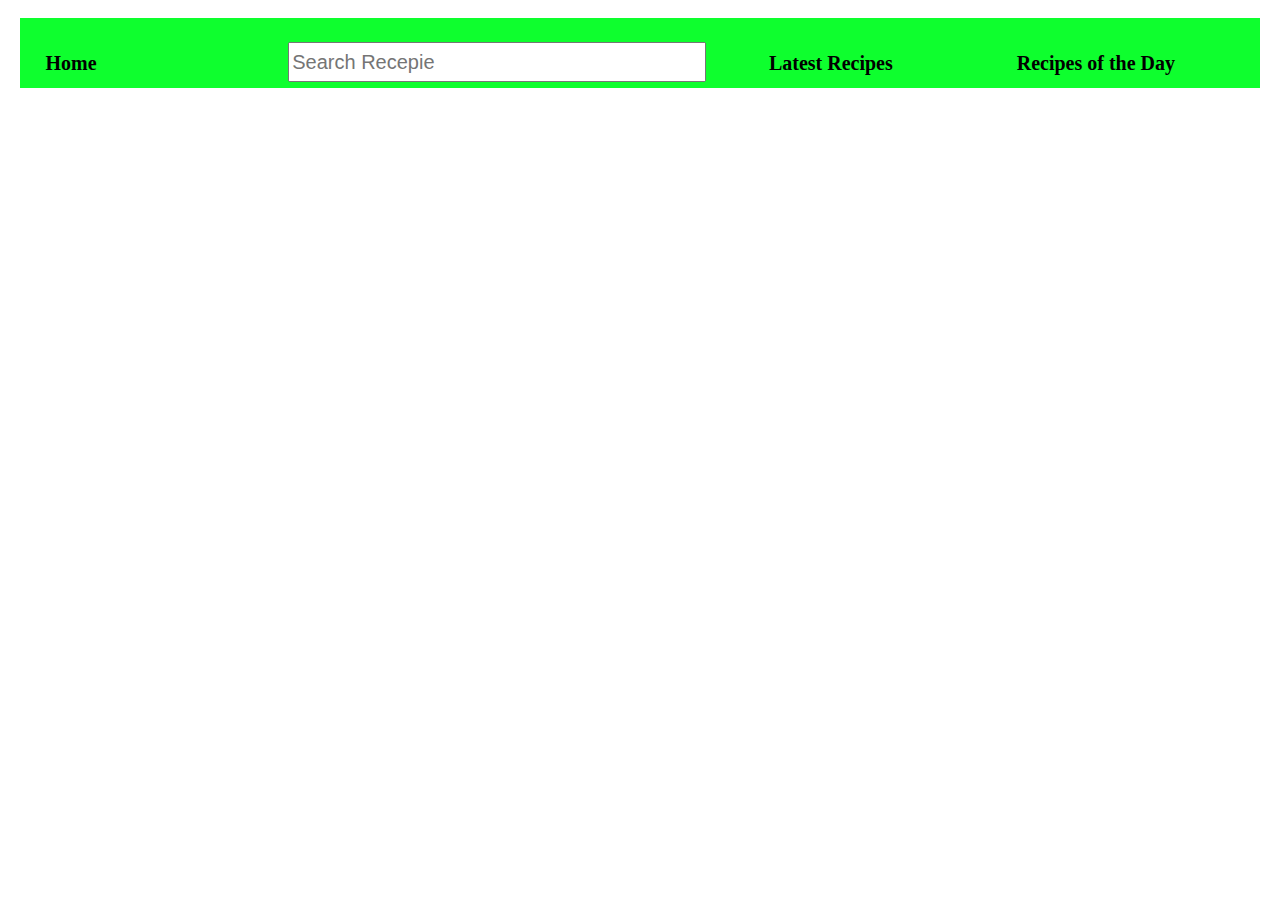
<file: index.html>
<!DOCTYPE html>
<html lang="en">
<head>
    <meta charset="UTF-8">
    <meta http-equiv="X-UA-Compatible" content="IE=edge">
    <meta name="viewport" content="width=device-width, initial-scale=1.0">
    <title>index.html</title>
     <link rel="stylesheet" href="./components/navbar.css">
     <link rel="stylesheet" href="./style/index.css">
</head>
<body>
    <div id="container"></div>
    <div id="Search_result"></div>
    <div class="showDataDiv"></div>
   
    <a href="./components/navbar.js"></a>
</body>
</html>
<script type="module">
    // import navbar here
    import navabar from './components/navbar.js'
    let container=document.getElementById('container')
    container.innerHTML=navabar();

    // import show data 
    import {getData,showData} from "./script/dataShow.js"
    // import {showData} from "./script/dataShow.js"
    // console.log(getData);

    let showDataDiv = document.querySelector(".showDataDiv");
    let response =await  getData(`https://www.themealdb.com/api/json/v1/1/categories.php`);//pass teh url here in the getData() function 



    // search result scripe here 
    let Search_result=document.getElementById('Search_result');
    let input=document.getElementById("Search_Recepie");
    input.addEventListener("mouseover", ()=>{
    Search_result.style.display="block";
    })
    showDataDiv.addEventListener("mouseout", ()=>{
    Search_result.style.display="none";
    })
 
    input.addEventListener("input",search_recii)
     
    async function search_recii(){
        try{ 
            let input=document.getElementById("Search_Recepie").value;
            let response=await fetch(`https://www.themealdb.com/api/json/v1/1/search.php?s=${input}`);
            var data=await response.json();
            show_srarch(data.meals);
            console.log(data.meals);
              
        }
        catch(erro){
            console.log("error",erro);

        }
    }
    // search working start here
    function show_srarch(data){
        data.map(({strMealThumb,strMeal,})=>{
         let div=document.createElement("div")
         let image=document.createElement("img");
         let categ=document.createElement("h3");

         let mealObj ={
             strMealThumb,
             strMeal
         }
         div.addEventListener("click", ()=>{
            selectData(mealObj);
         });

         image.src=strMealThumb;
         categ.innerText=strMeal;
         div.append(image,categ)
         Search_result.append(div);
        });
    }
    function selectData(data){
        localStorage.setItem("mealdatabase",JSON.stringify(data));
        window.location.href="./ShowRecipes.html";
    }


    try{

        console.log(response);
        showData(response.categories , showDataDiv);
         

    }
    catch(err){
        console.log("Error : ",err);
    }


</script>
</file>
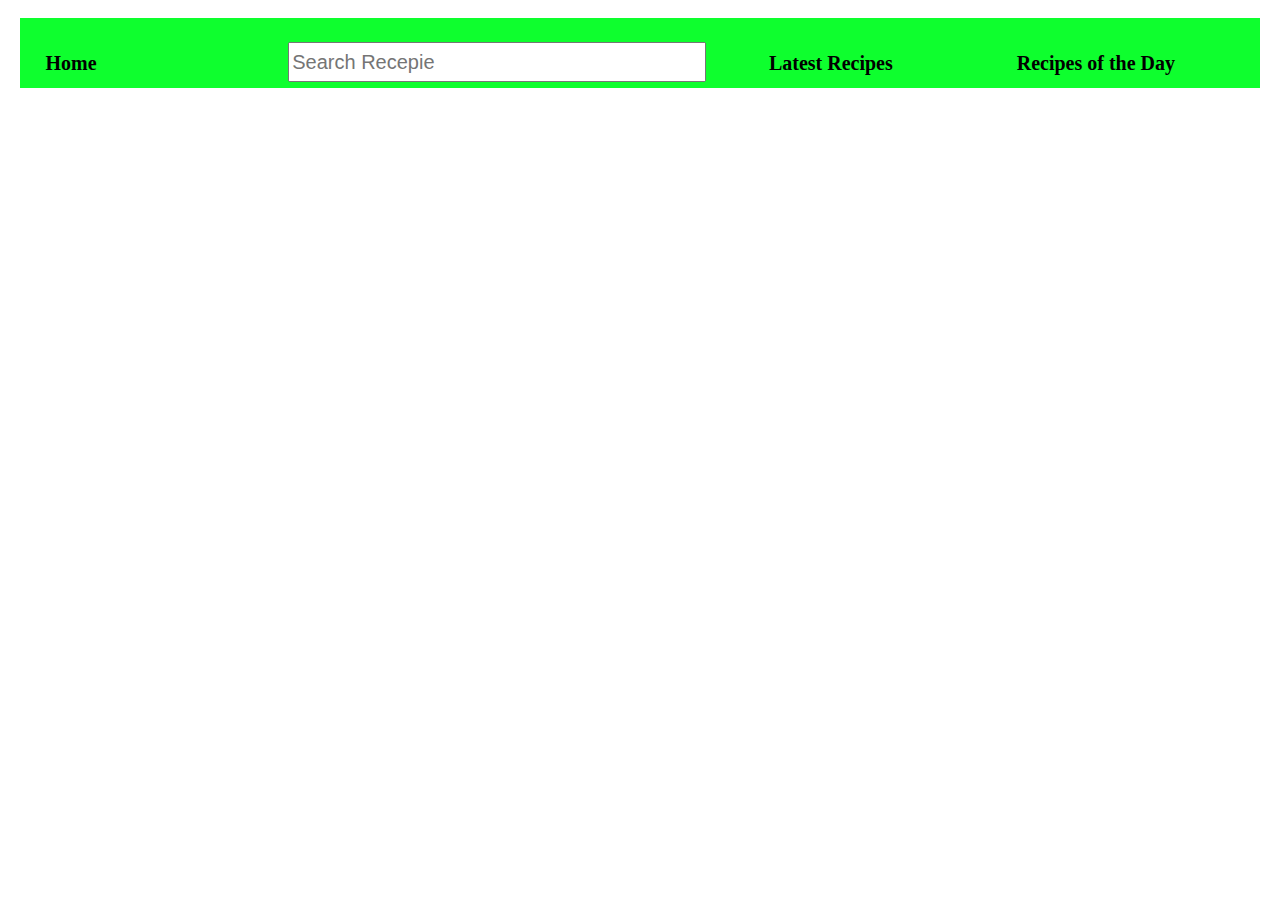
<file: latestRecipe.html>
<!DOCTYPE html>
<html lang="en">
<head>
    <meta charset="UTF-8">
    <meta http-equiv="X-UA-Compatible" content="IE=edge">
    <meta name="viewport" content="width=device-width, initial-scale=1.0">
    <title>latestReceipe</title>
     <link rel="stylesheet" href="./components/navbar.css">
     <link rel="stylesheet" href="./style/index.css">
</head>
<body>
    <div id="container"></div>
    <div class="showDataDiv"></div>
   
    <a href="./components/navbar.js"></a>
</body>
</html>
<script type="module">
    // import navbar here
    import navabar from './components/navbar.js'
    let container=document.getElementById('container')
    container.innerHTML=navabar();

    // import show data 
    import {getData,showData} from "./script/dataShow.js"
    // import {showData} from "./script/dataShow.js"
    // console.log(getData);

    let showDataDiv = document.querySelector(".showDataDiv");
    let response =await  getData(`https://www.themealdb.com/api/json/v1/1/categories.php`);//pass teh url here in the getData() function 
    
    
    try{

        console.log(response);
        showData(response.categories , showDataDiv);
         

    }
    catch(err){
        console.log("Error : ",err);
    }


</script>
</file>
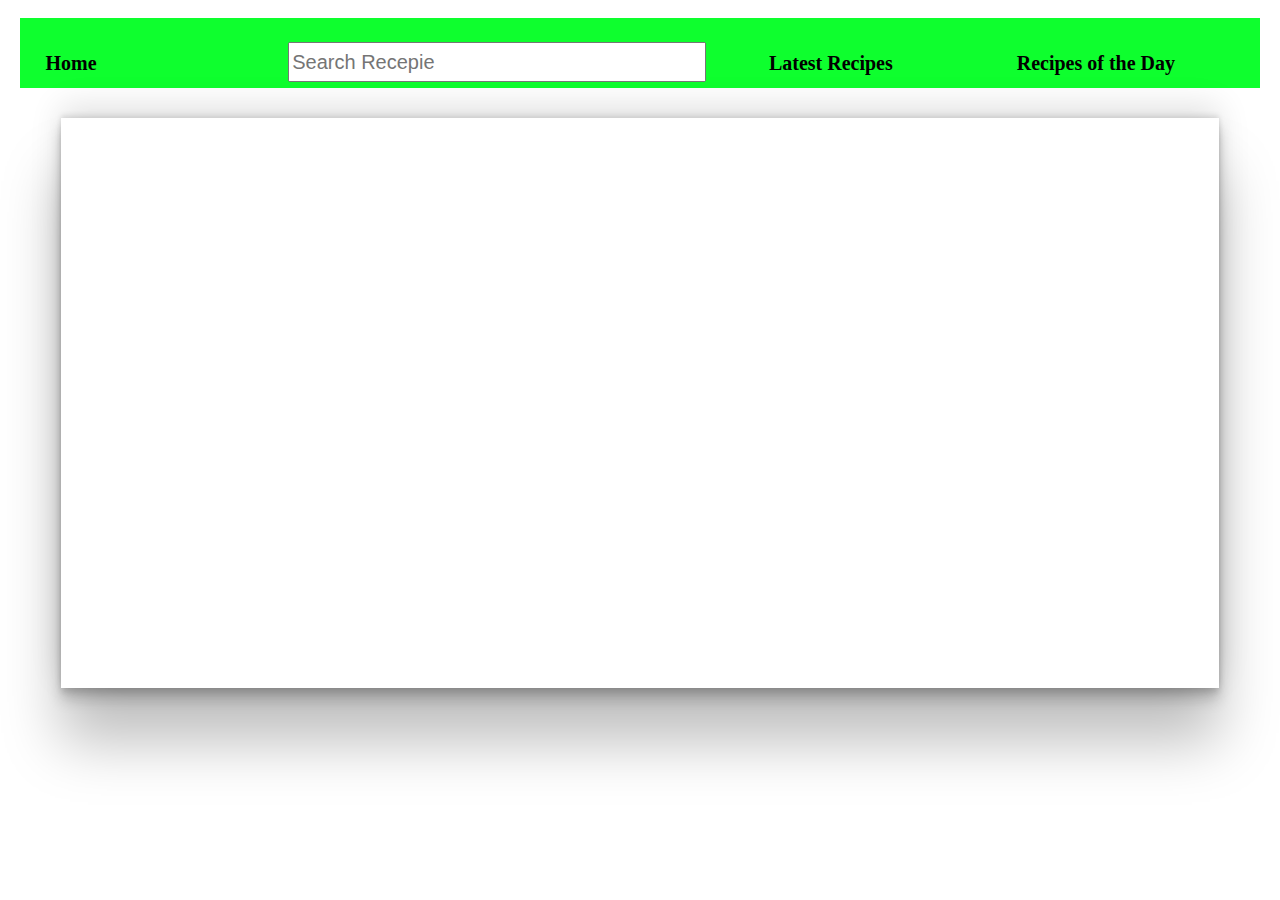
<file: RecipeOfDay.html>
<!DOCTYPE html>
<html lang="en">
<head>
    <meta charset="UTF-8">
    <meta http-equiv="X-UA-Compatible" content="IE=edge">
    <meta name="viewport" content="width=device-width, initial-scale=1.0">
    <title>RecipeOfDay</title>
     <link rel="stylesheet" href="./components/navbar.css">
</head>
<style>
    #recimain{
        height: 550px;
        width: 90%;
        box-shadow: rgba(0, 0, 0, 0.25) 0px 54px 55px, rgba(0, 0, 0, 0.12) 0px -12px 30px, rgba(0, 0, 0, 0.12) 0px 4px 6px, rgba(0, 0, 0, 0.17) 0px 12px 13px, rgba(0, 0, 0, 0.09) 0px -3px 5px;
        margin: 20px;
        display: flex;
        margin: 20px auto;
        overflow-y: auto;

    }
    #recimain>div{
        height: 400px;
        width: 90%;
        margin: auto;
    
        
    }
    img{
        height: 400px;
        width: 400px;
    }
    p{
        font-weight: normal;
    }
    h1{
        color: red;
    }
</style>
<body>
    <div id="container"></div>
    <div id="recimain">

    </div>
   
    <a href="./components/navbar.js"></a>
</body>
</html>
<script type="module">
    import navabar from './components/navbar.js'
    let container=document.getElementById('container')
    container.innerHTML=navabar()
    
    var random=document.getElementById('Recipes_of_the_Day');
    random.querySelector('click',getdata())

    async function getdata(){
        try{
            let response=await fetch(`https://www.themealdb.com/api/json/v1/1/random.php`)
            let data = await response.json();
            console.log(data)
            showData(data.meals)
        }
        catch(error){
            console.log("Error",error)
        }
    }

    function showData(data){
        data.map(({strMealThumb,strCategory,strMeal,strIngredient1,strIngredient2,strIngredient3,strInstructions})=>{
            var output=document.getElementById("recimain")
            let maindiv=document.createElement("div");
            let logo=document.createElement("img");
            let categ=document.createElement("h1");
            let tag=document.createElement("h3");
            let ingra1=document.createElement("h3")
            let ingra2=document.createElement("h3")
            let ingra3=document.createElement("h3")
            let bio=document.createElement("p");




            logo.setAttribute("src",strMealThumb)
            categ.innerText=strCategory;
            tag.innerText=strMeal;
            ingra1.innerText=strIngredient1;
            ingra1.innerText=strIngredient2;
            ingra3.innerText=strIngredient3;
            bio.innerText=strInstructions;
           
            maindiv.append(categ,tag,ingra1,ingra2,ingra3,bio)
            output.append(maindiv,logo)
        })
    }
   
</script>
</file>
<file: components/navbar.css>
div{
   padding: 10px;
   font-weight: bold;
}
.navbar{
    height: 50px;
    width: 98%;
    /* border: 2px solid red;  */
    margin: auto;
    display: flex;
    background-color: #0eff2e;
    font-size: 20px;
    cursor: pointer;
 
   }
   
   .navbar>div{
      height: 100%;
      /* border: 2px solid red; */
      align-content: center;
   
}
#home{
   width: 20%;

}
#Search_Bar{
   width: 40%;
   height: 97%;

}
#Latest_Recipes{
   width: 20%;
   
}
#Recipes_of_the_Day{
   width: 20%;

}
#Search_Recepie{
   width: 90%;
   font-size: 20px;
   height: 70%;
}
a{
   text-decoration: none;
   color: black;
   padding: 5px;
    
}
</file>
<file: style/index.css>
.showDataDiv{
    height: 701px;
    width: 100%;
    /* border: 2px solid red; */
    margin: auto;
    display: grid;
    grid-template-columns: repeat(4,1fr);
    grid-gap: 10px;
    margin-top: 9px;
    overflow-y: auto;


}
.showDataDiv>div{
    box-shadow: rgba(0, 0, 0, 0.25) 0px 54px 55px, rgba(0, 0, 0, 0.12) 0px -12px 30px, rgba(0, 0, 0, 0.12) 0px 4px 6px, rgba(0, 0, 0, 0.17) 0px 12px 13px, rgba(0, 0, 0, 0.09) 0px -3px 5px;
    text-align: center;
    
    padding: 20px 20px;
    cursor: pointer;
    
}



.showDataDiv>div:hover{
    padding: 0px;
    transition: 1s all ease;
}
.showDataDiv>div>h1{
    margin-top: 0;
}
#Search_result{
    height: 300px;
    width: 490px;
    margin-left: 21.4%;
    box-shadow: rgba(0, 0, 0, 0.3) 0px 19px 38px, rgba(0, 0, 0, 0.23) 0px 15px 12px;
    border-radius:0 0 15px 15px;
    position: absolute;
    overflow-x: auto;
    display: none;
    background: rgb(94, 255, 0);
}
#Search_result>div{
    display: flex;
    margin-top: 5px;
    background: rgb(124, 245, 26);
    box-shadow: rgba(6, 24, 44, 0.4) 0px 0px 0px 2px, rgba(6, 24, 44, 0.65) 0px 4px 6px -1px, rgba(255, 255, 255, 0.08) 0px 1px 0px inset;
    cursor: pointer;
}
#Search_result>div>img{
    height: 100px;
    width: 100px;
    margin-right: 10px;
}
</file>
